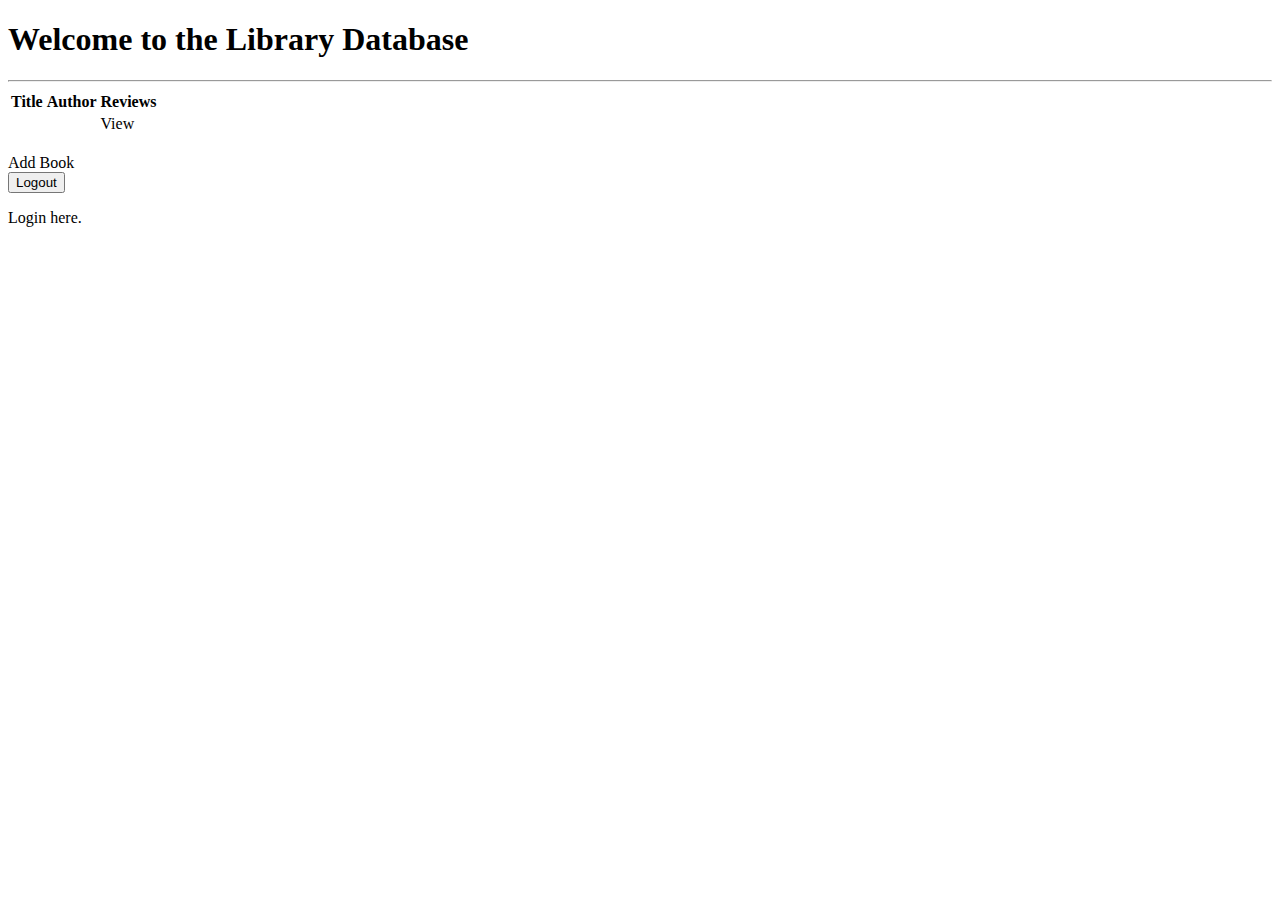
<file: Assignment3_MehakjotKaur/Assignment3_MehakjotKaur/target/classes/templates/index.html>
<!DOCTYPE html>
<html xmlns:th="http://www.thymeleaf.org">
<head>
<meta charset="ISO-8859-1">
<title>Index Page</title>
</head>
<body>
	<h1>Welcome to the Library Database</h1>
	<hr>
	<table>
		<tr>
			<th>Title</th>
			<th>Author</th>
			<th>Reviews</th>
		</tr>
		<tr th:each="book: ${books}">
			<td th:text="${book.title}"></td>
			<td th:text="${book.author}"></td>
			<td><a th:href="@{/view-book/{id}(id=${book.id})}">View</a></td>
		</tr>
	</table>
	<br>
	<div sec:authorize="isAuthenticated()">
		<a th:href="@{/add-book}">Add Book</a>
		<br>
		<form th:action="@{/logout}" method="post">
			<input type="submit" value="Logout" />
		</form>
	</div>
	<div sec:authorize="!isAuthenticated">
		<p>Login <a th:href="@{/login}">here.</a>
	</div>
</body>
</html>
</file>
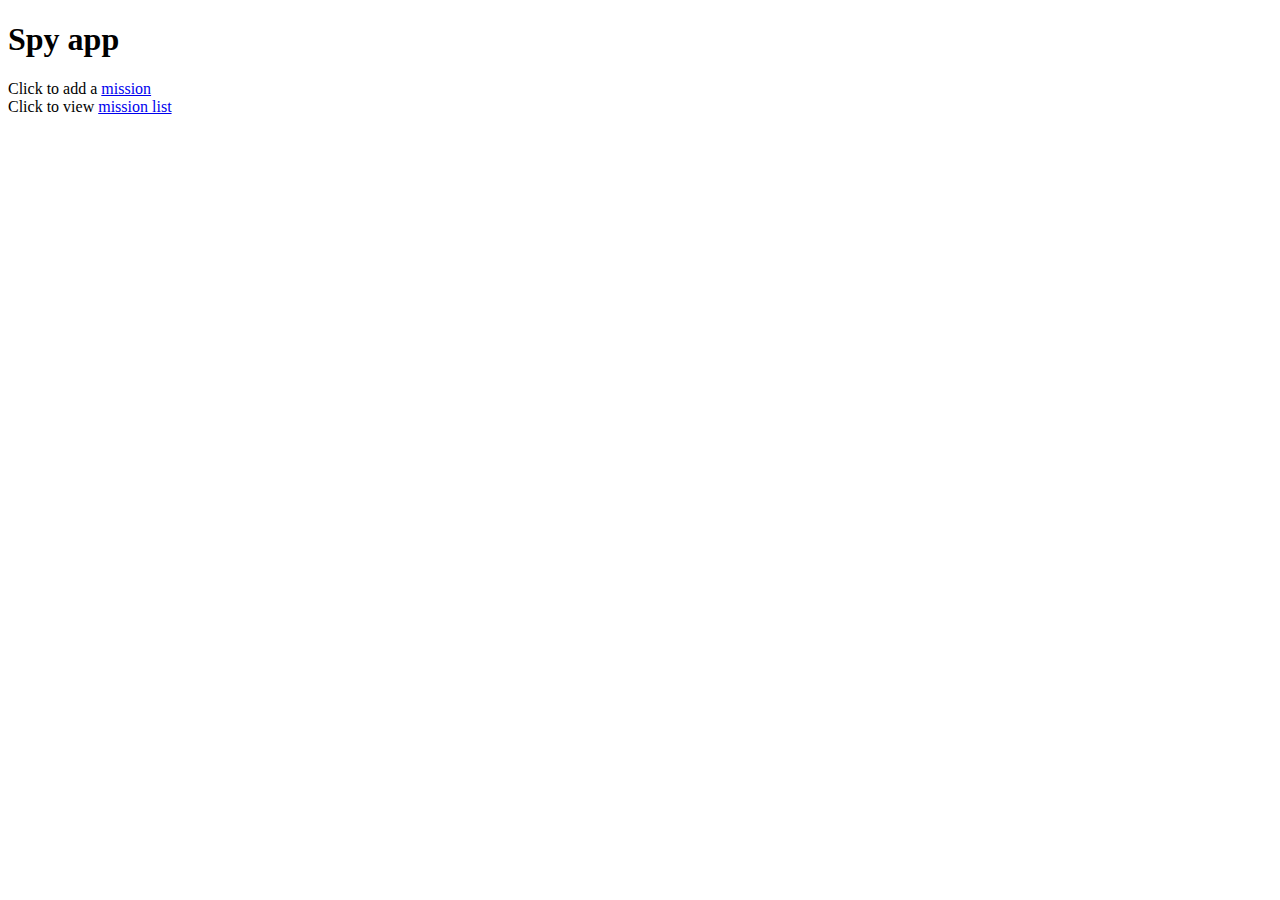
<file: Exercise3/Exercise3/target/classes/templates/index.html>
<!DOCTYPE html>
<html lang="en" xmlns:th="http://www.thymeleaf.org">
<head>
    <meta charset="UTF-8">
    <title>Spy Application</title>
</head>
<body>
    <h1>Spy app</h1>
   Click to add a <a href="/mission">mission</a><br>
    Click to view <a href="/missions">mission list</a>
</body>
</html >
</file>
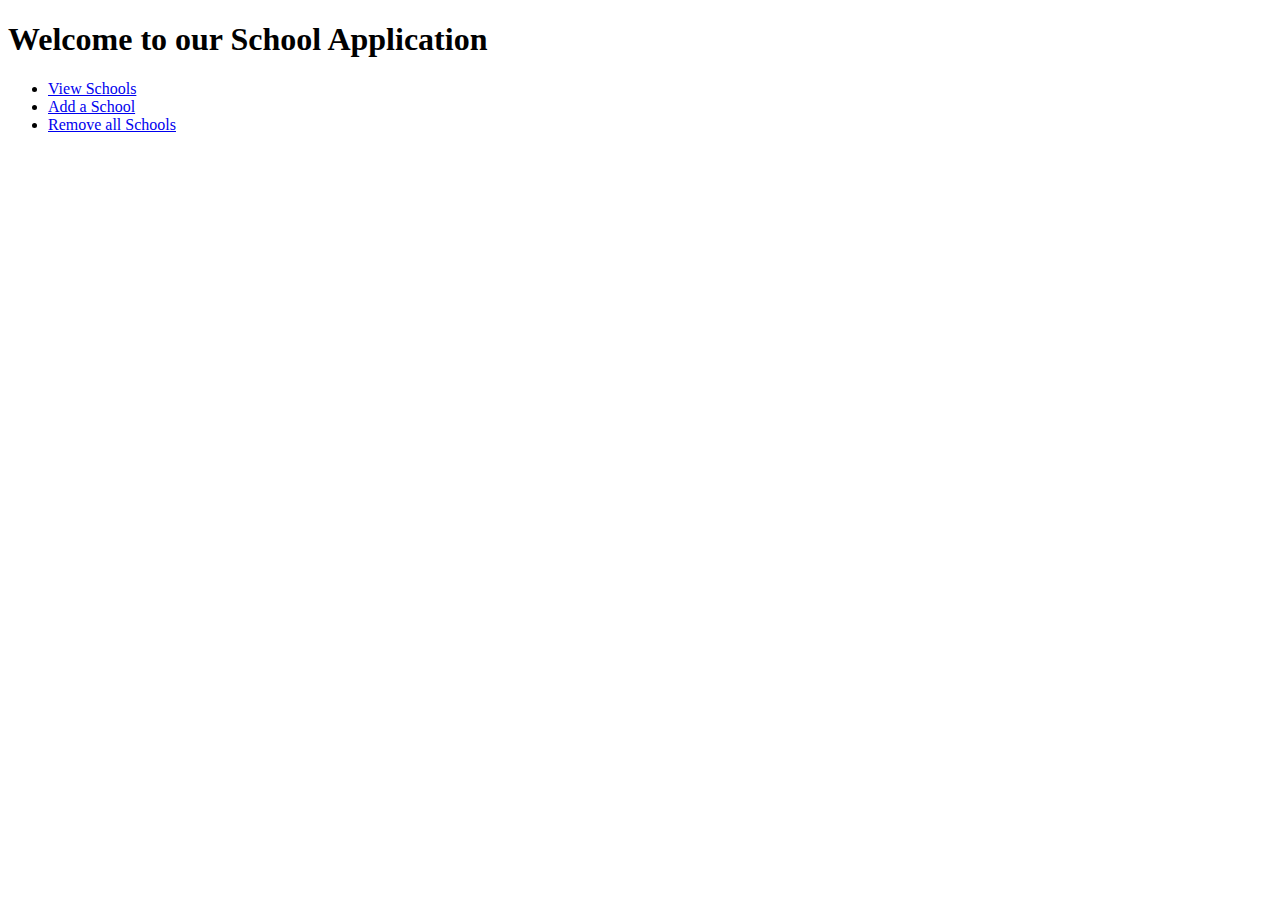
<file: Exercise4/Ex4/target/classes/templates/index.html>
<!DOCTYPE html>

<html>

<head>

<meta charset="UTF-8">

<title>School Management</title>

</head>

<body>

<h1>Welcome to our School Application</h1>

<ul>

<li><a href="/viewSchools">View Schools</a></li>

<li><a href="/addSchool">Add a School</a></li>

<li><a href="/removeAll">Remove all Schools</a></li>

</ul>


</body>

</html>
</file>
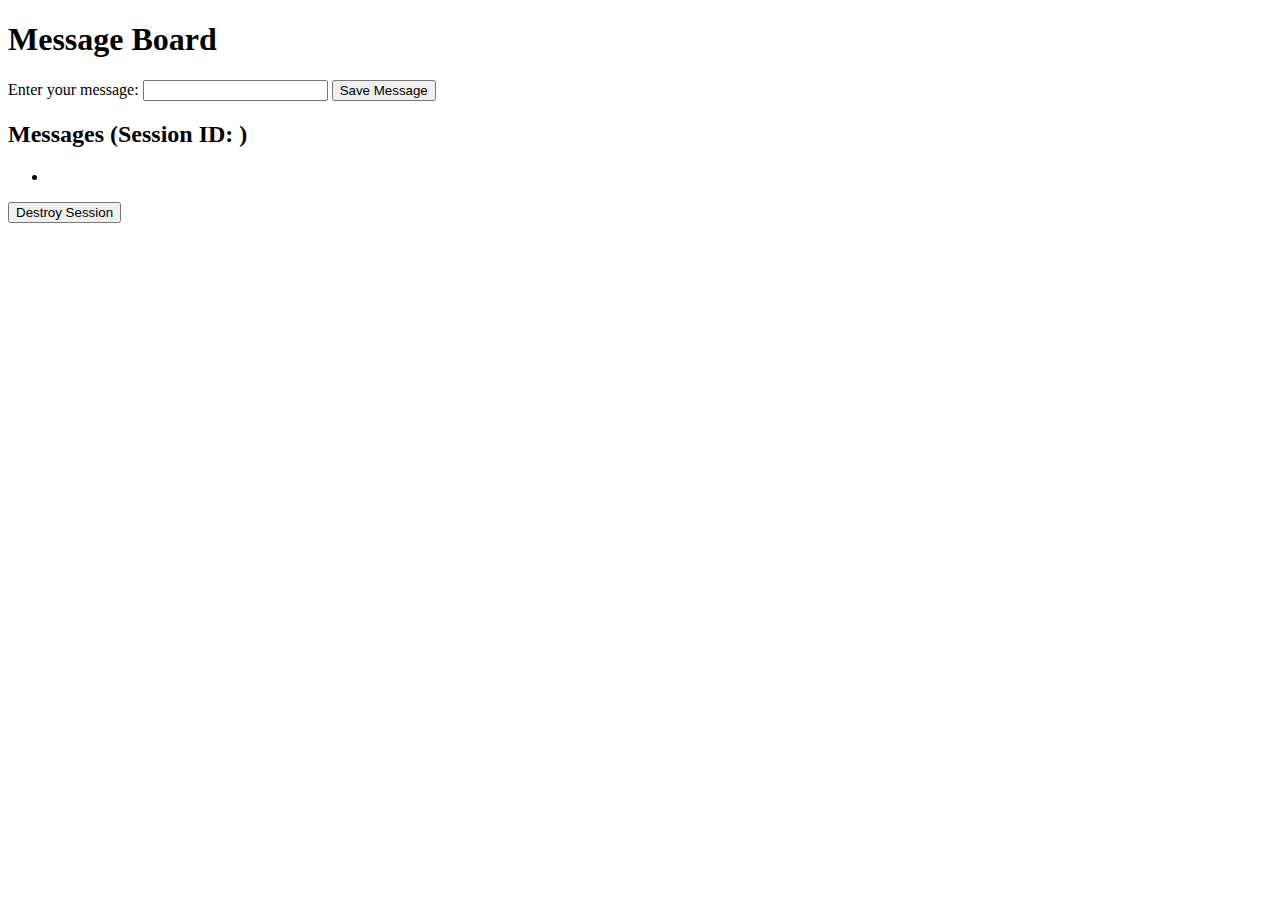
<file: ExerciseFive/ExerciseFive/target/classes/templates/index.html>
<!DOCTYPE html>
<html lang="en" xmlns:th="http://www.thymeleaf.org">
<head>
    <meta charset="UTF-8">
    <meta name="viewport" content="width=device-width, initial-scale=1.0">
    <title>Message Board</title>
</head>
<body>

    <h1>Message Board</h1>

    <form action="/saveMessage" method="post">
        <label for="message">Enter your message:</label>
        <input type="text" id="message" name="message" required>
        <button type="submit">Save Message</button>
    </form>

    <h2>Messages (Session ID: <span th:text="${sessionId}"></span>)</h2>
    <ul th:each="message : ${messages}">
        <li th:text="${message}"></li>
    </ul>

    <form action="/destroySession" method="post">
        <button type="submit">Destroy Session</button>
    </form>

</body>
</html>
</file>
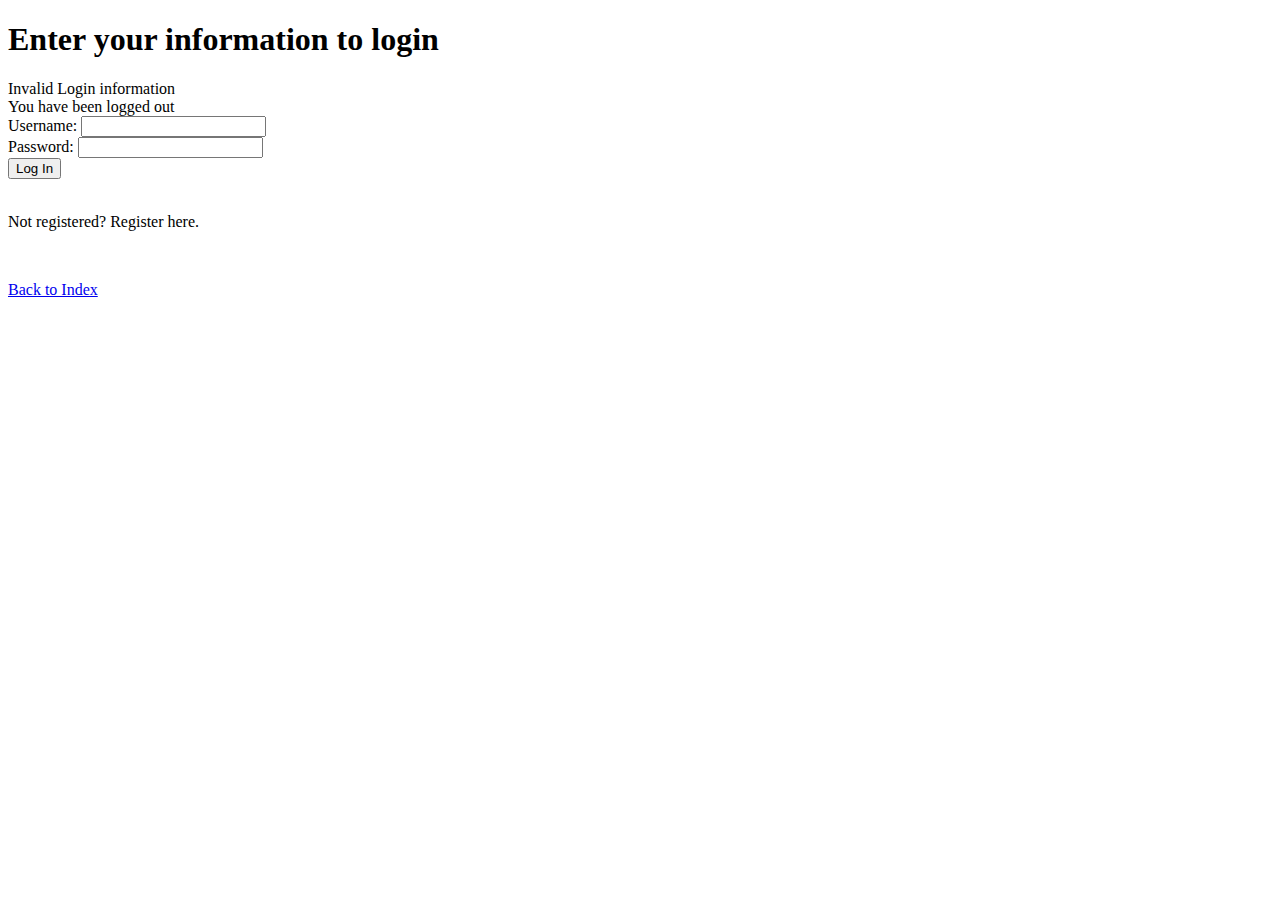
<file: Assignment3_MehakjotKaur/Assignment3_MehakjotKaur/target/classes/templates/login.html>
<!DOCTYPE html>
<html xmlns:th="http://www.thymeleaf.org">
<head>
<meta charset="ISO-8859-1">
<title>Login Page</title>
</head>
<body>
	<h1>Enter your information to login</h1>
	<form method="post" th:action="@{/login}">
		<div th:if="${param.error}">
			<div class="error">
			Invalid Login information
			</div>
		</div>
		
		<div th:if="${param.logout}">
			<div class="success">
			You have been logged out 
			</div>
		</div>

			Username: <input type="name" name="username" /><br>
			Password: <input type="password" name="password" /><br>
			<input type="submit" value="Log In" name="login-submit" />
		
	</form>
	<br>
	<p>Not registered? <a th:href="@{/register}"> Register here.</a></p>
	<br>
	<p><a href="#" th:href="@{/}">Back to Index</a></p>
	

</body>
</html>
</file>
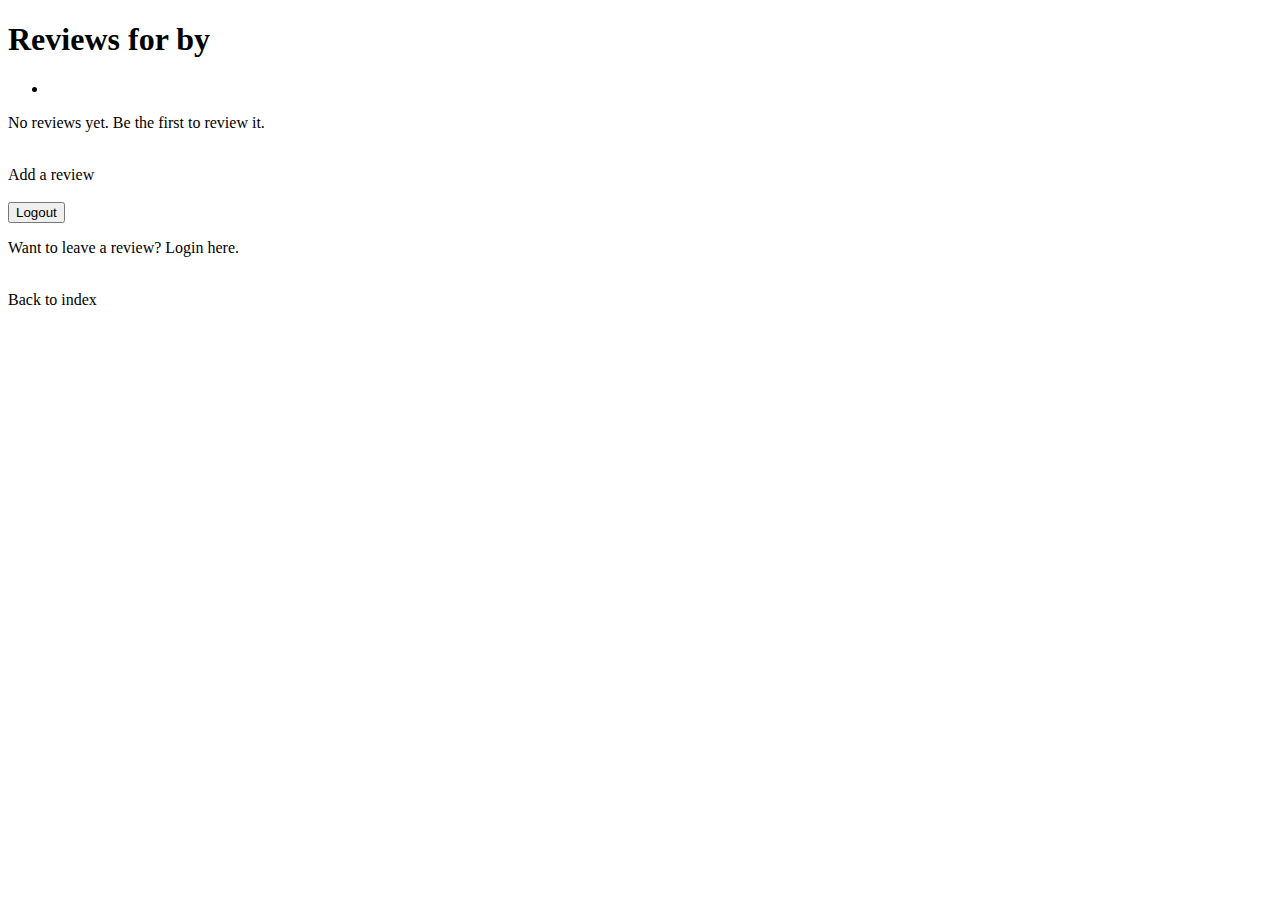
<file: Assignment3_MehakjotKaur/Assignment3_MehakjotKaur/target/classes/templates/view-book.html>
<!DOCTYPE html>
<html xmlns:th="http://www.thymeleaf.org" xmlns:sec="http://www.thymeleaf.org/extras/spring-security">
<head>
<meta charset="ISO-8859-1">
<title>Insert title here</title>
</head>
<body>
	<h1>Reviews for <span th:text="${book.title}"></span> by <span th:text="${book.author}"></span></h1>
	<ul>
		<li th:each="review : ${reviews}" th:text="${review.text}"></li>
	</ul>
	<p th:if="${#lists.isEmpty(reviews)}">No reviews yet. Be the first to review it.</p>

	<div sec:authorize="isAuthenticated()">
		<br>
		<a class="add-review" th:href="@{/add-review/{id}(id=${book.id})}">Add a review</a><br><br>
		<form th:action="@{/logout}" method="post">
			<input type="submit" value="Logout" />
		</form>
	</div>
	<div sec:authorize="!isAuthenticated()">
		<p>Want to leave a review? Login <a th:href="@{/login?redirect=/view-book/{id}(id=${book.id})}">here.</a></p>
	</div>
	<br>
	<a class="back-to-index" th:href="@{/}">Back to index</a>
	
</body>
</html>
</file>
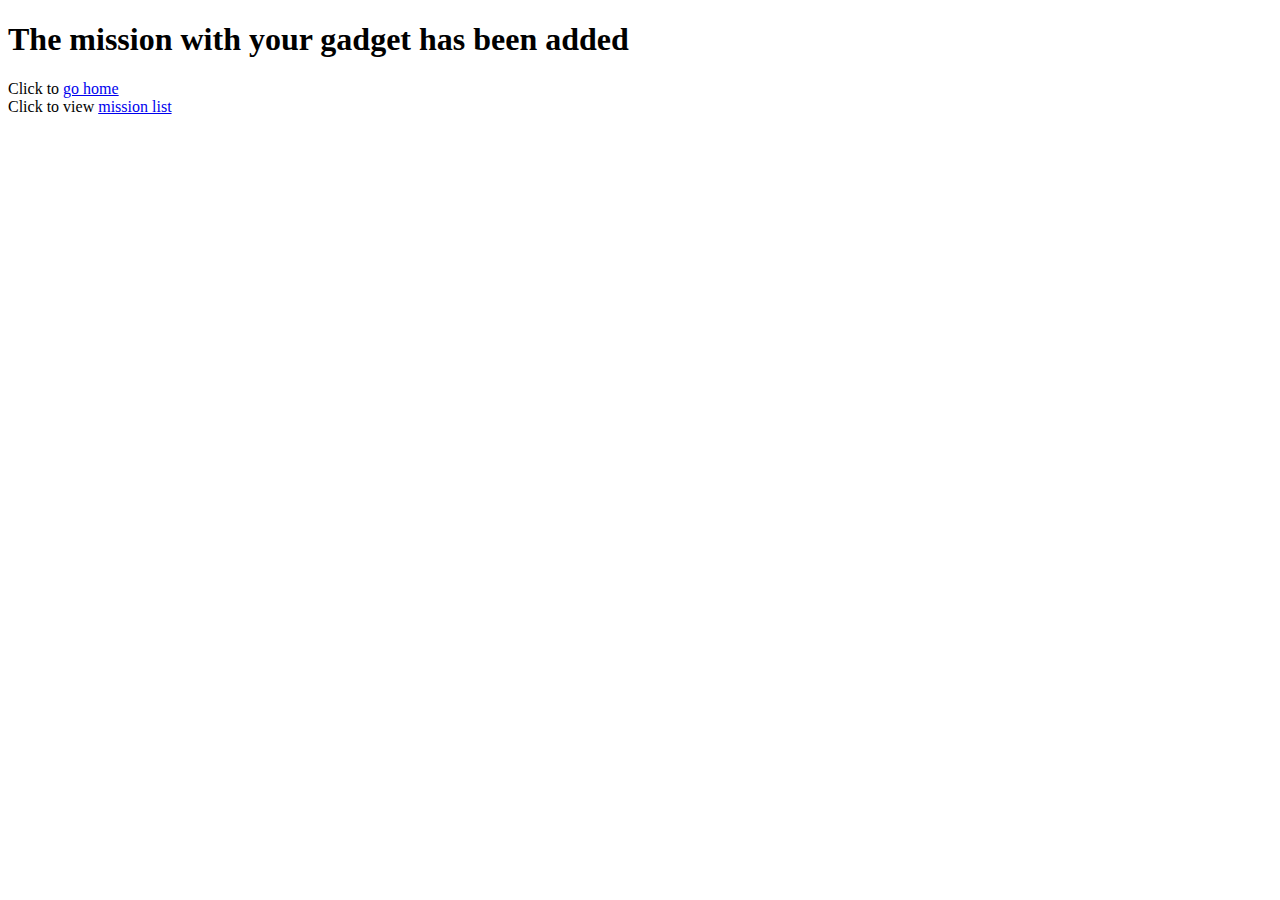
<file: Exercise3/Exercise3/target/classes/templates/mission-details.html>
<!DOCTYPE html>
<html lang="en" xmlns:th="http://www.thymeleaf.org">
<head>
    <meta charset="UTF-8">
    <title>Mission Details</title>
</head>
<body>
    <h1>The mission <span th:text="${mission.missionTitle}"></span> with your gadget <span th:text="${mission.gadgets}"></span> has been added</h1>
   Click to <a href="/">go home</a><br>
    Click to view <a href="/missions">mission list</a>
</body>
</html>
</file>
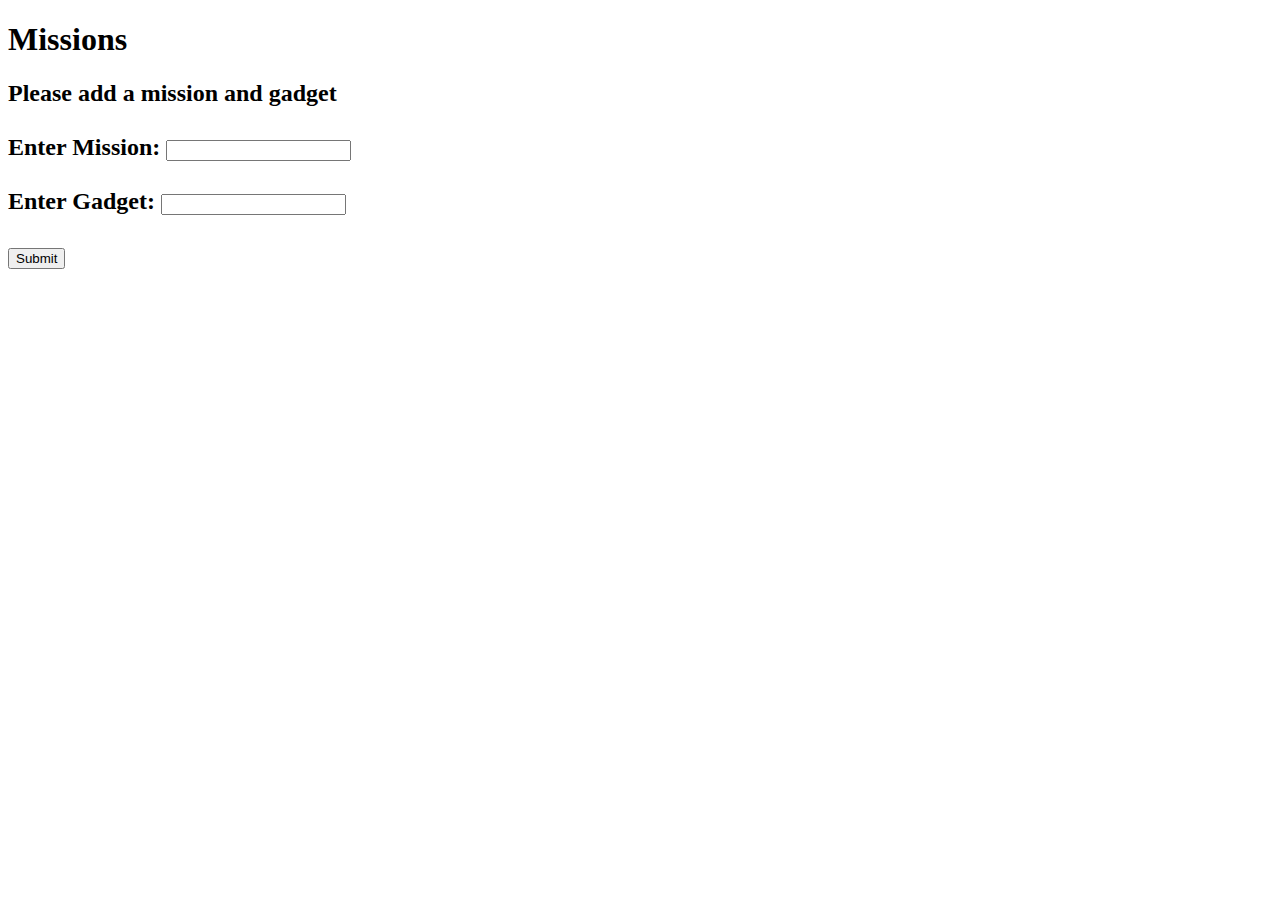
<file: Exercise3/Exercise3/target/classes/templates/mission.html>
<!DOCTYPE html>
<html lang="en" xmlns:th="http://www.thymeleaf.org">
<head>
    <meta charset="UTF-8">
    <title>Create a Mission</title>
</head>
<body>
    <h1>Missions</h1>
    <h2>Please add a mission and gadget<br><br>
    <form action="/missions" method="post">
<label for="missionTitle">Enter Mission:</label>
<input type="text" id="missionTitle" name="missionTitle"><br><br>

<label for="gadgets">Enter Gadget:</label>
<input type="text" id="gadgets" name="gadgets"><br><br>
 
        <button type="submit">Submit</button>
    </form>
</body>
</html>
</file>
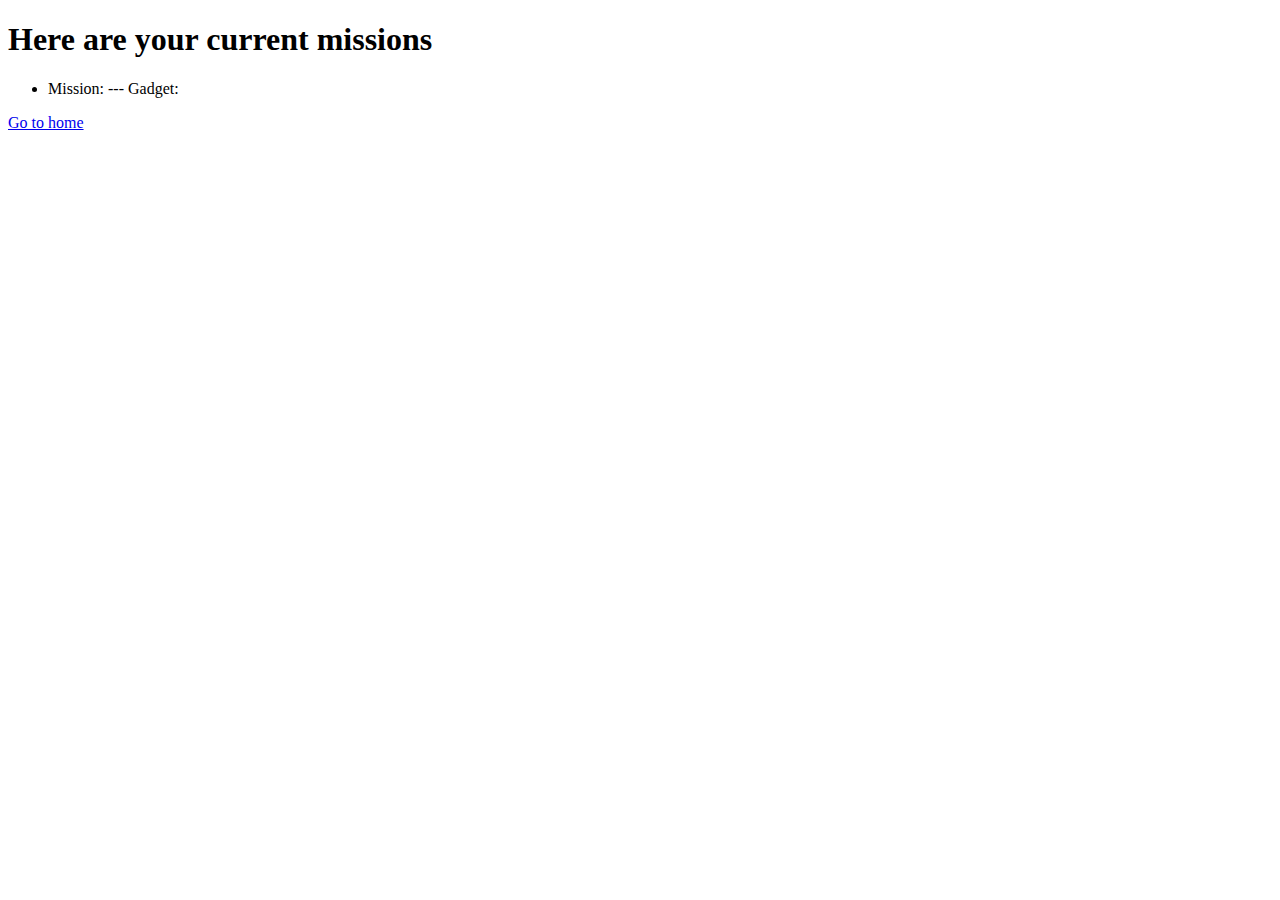
<file: Exercise3/Exercise3/target/classes/templates/missions-list.html>
<!DOCTYPE html>
<html lang="en" xmlns:th="http://www.thymeleaf.org">
<head>
    <meta charset="UTF-8">
    <title>Mission List</title>
</head>
<body>
    <h1>Here are your current missions</h1>
    <ul>
        <li th:each="mission : ${missions}">
            <p>Mission: <span th:text="${mission.missionTitle}"></span> --- Gadget: <span th:text="${mission.gadgets}"></span></p>
        </li>
    </ul>
    <a href="/">Go to home</a>
</body>
</html>
</file>
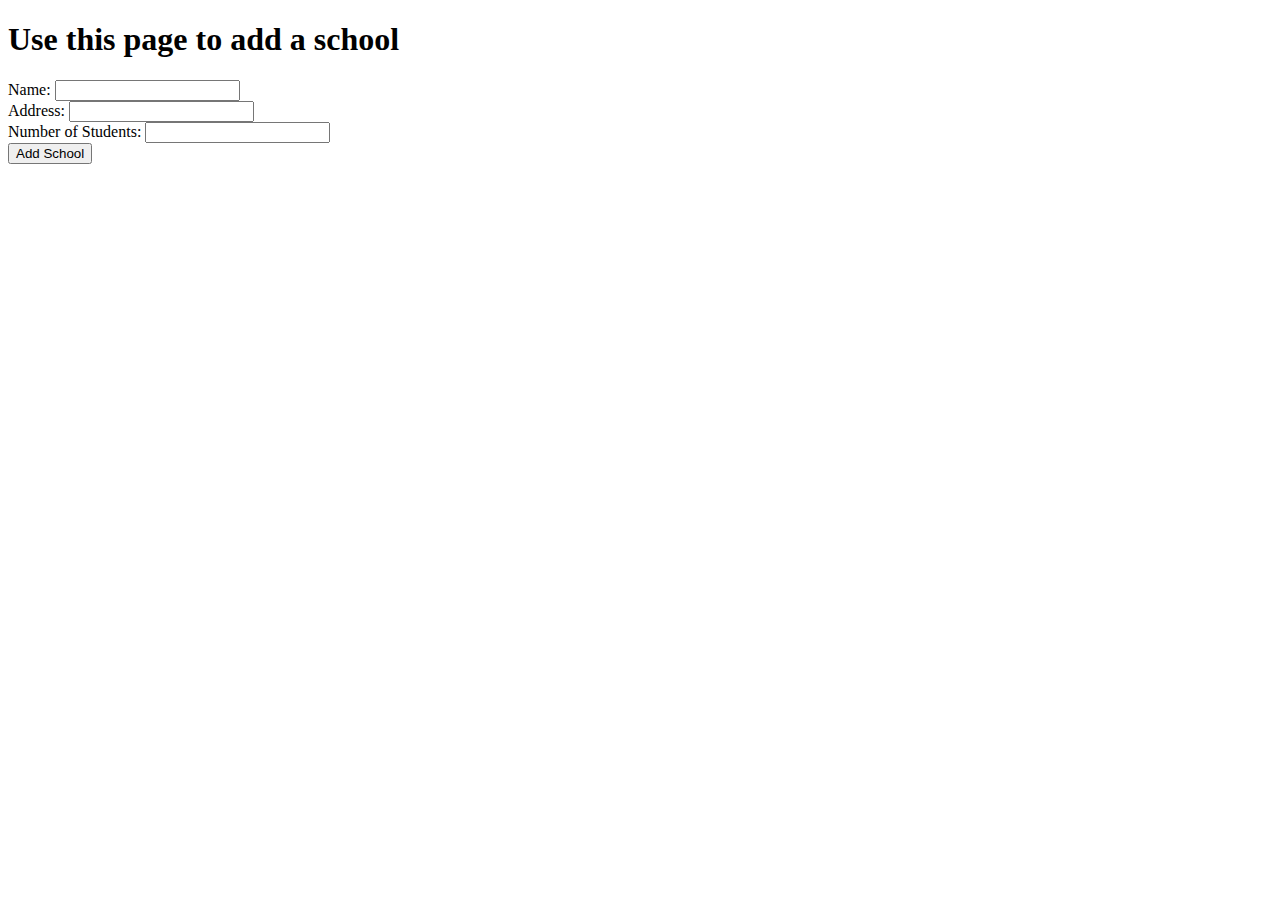
<file: Exercise4/Ex4/target/classes/templates/addSchool.html>
<!DOCTYPE html>
<html>
<head>
    <meta charset="UTF-8">
    <title>Add School</title>
</head>
<body>
    <h1>Use this page to add a school</h1>
    <form method="POST" action="/addSchool">
        <label for="schoolName">Name:</label>
        <input type="text" id="schoolName" name="schoolName" required><br>
        
        <label for="schoolAddress">Address:</label>
        <input type="text" id="schoolAddress" name="schoolAddress" required><br>
        
        <label for="numStudents">Number of Students:</label>
        <input type="number" id="numStudents" name="numStudents" required><br>
        
        <input type="submit" value="Add School">
    </form>
<a href  = "/listing"></a>
</body>
</html>
</file>
